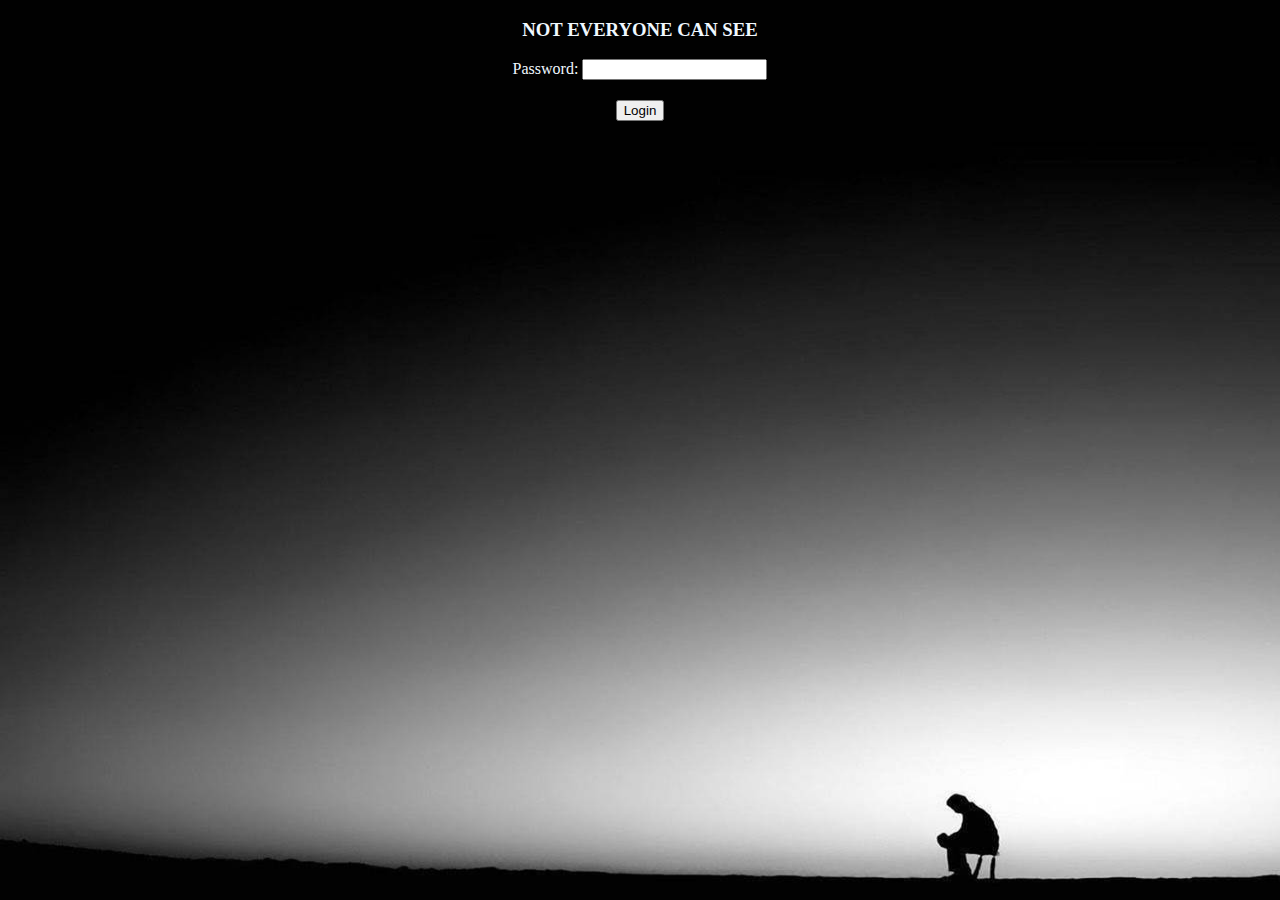
<file: index.html>
<!DOCTYPE html>
<html lang="en">
<head>
    <meta charset="UTF-8">
    <meta name="viewport" content="width=device-width, initial-scale=1.0">
    <title>HER.PROTECTED</title>
    <style>
        body{
            background: url(alone.jpg);
            background-size: contain;
            background-size: 150% 800%;
            background-repeat: no-repeat;
            text-align: center;
            color: aliceblue;

            
    
        }
        #but{
            margin-top: 20px;
        }
    </style>
</head>
<body>
    <h3 >NOT EVERYONE CAN SEE</h3>
    <form id="loginForm">
        <label for="password">Password:</label>
        <input type="password" id="password" required>
        <br>
        <button id="but" type="button" onclick="checkPassword()">Login</button>
    </form>

    

    <script src="script.js"></script>
</body>
</html>
</file>
